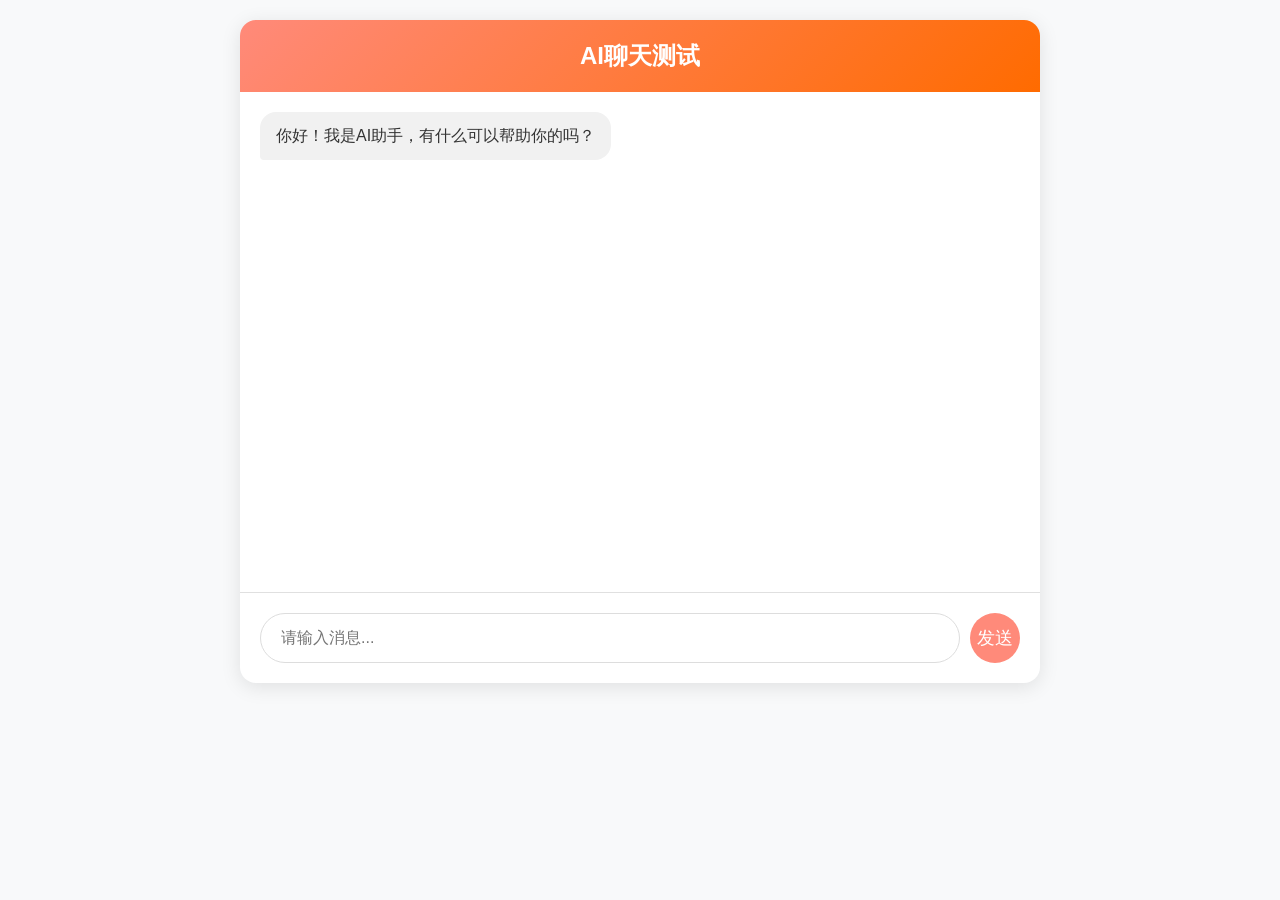
<file: src/main/resources/static/ai-test.html>
<!DOCTYPE html>
<html lang="zh-CN">
<head>
    <meta charset="UTF-8">
    <meta name="viewport" content="width=device-width, initial-scale=1.0">
    <title>AI测试 - Silver Residence</title>
    <style>
        /* 全局样式 */
        * {
            margin: 0;
            padding: 0;
            box-sizing: border-box;
        }
        
        body {
            font-family: -apple-system, BlinkMacSystemFont, 'Microsoft YaHei', 'Inter', sans-serif;
            min-height: 100vh;
            background: #f8f9fa;
            padding: 20px;
        }
        
        /* 容器 */
        .container {
            max-width: 800px;
            margin: 0 auto;
            background: white;
            border-radius: 16px;
            box-shadow: 0 4px 20px rgba(0, 0, 0, 0.1);
            overflow: hidden;
        }
        
        /* 头部 */
        .header {
            background: linear-gradient(135deg, #FF8A7A 0%, #FF6B00 100%);
            color: white;
            padding: 20px;
            text-align: center;
        }
        
        .header h1 {
            font-size: 24px;
            font-weight: 600;
        }
        
        /* 聊天区域 */
        .chat-container {
            height: 500px;
            overflow-y: auto;
            padding: 20px;
            display: flex;
            flex-direction: column;
            gap: 16px;
        }
        
        /* 消息气泡 */
        .message {
            max-width: 80%;
            padding: 12px 16px;
            border-radius: 16px;
            line-height: 1.5;
        }
        
        .user-message {
            align-self: flex-end;
            background: #FF8A7A;
            color: white;
            border-bottom-right-radius: 4px;
        }
        
        .ai-message {
            align-self: flex-start;
            background: #f1f1f1;
            color: #333;
            border-bottom-left-radius: 4px;
        }
        
        /* 输入区域 */
        .input-container {
            display: flex;
            padding: 20px;
            border-top: 1px solid #e0e0e0;
            gap: 10px;
        }
        
        .input {
            flex: 1;
            height: 50px;
            border: 1px solid #ddd;
            border-radius: 25px;
            padding: 0 20px;
            font-size: 16px;
            outline: none;
            transition: all 0.2s ease;
        }
        
        .input:focus {
            border-color: #FF8A7A;
            box-shadow: 0 0 0 4px rgba(255, 138, 122, 0.2);
        }
        
        .send-btn {
            width: 50px;
            height: 50px;
            border: none;
            border-radius: 50%;
            background: #FF8A7A;
            color: white;
            font-size: 18px;
            cursor: pointer;
            transition: all 0.2s ease;
        }
        
        .send-btn:hover {
            transform: scale(1.05);
            box-shadow: 0 4px 12px rgba(255, 138, 122, 0.4);
        }
        
        .send-btn:active {
            transform: scale(0.95);
        }
        
        /* 加载状态 */
        .loading {
            display: flex;
            align-items: center;
            gap: 8px;
            font-size: 14px;
            color: #666;
        }
        
        .loading-dot {
            width: 8px;
            height: 8px;
            border-radius: 50%;
            background: #FF8A7A;
            animation: pulse 1.5s infinite ease-in-out;
        }
        
        .loading-dot:nth-child(2) {
            animation-delay: 0.2s;
        }
        
        .loading-dot:nth-child(3) {
            animation-delay: 0.4s;
        }
        
        @keyframes pulse {
            0%, 100% {
                opacity: 1;
                transform: scale(1);
            }
            50% {
                opacity: 0.5;
                transform: scale(0.8);
            }
        }
    </style>
</head>
<body>
    <div class="container">
        <div class="header">
            <h1>AI聊天测试</h1>
        </div>
        
        <div class="chat-container" id="chatContainer">
            <!-- 消息将在这里动态添加 -->
        </div>
        
        <div class="input-container">
            <input type="text" class="input" id="messageInput" placeholder="请输入消息...">
            <button class="send-btn" id="sendBtn">发送</button>
        </div>
    </div>
    
    <script>
        // 获取DOM元素
        const chatContainer = document.getElementById('chatContainer');
        const messageInput = document.getElementById('messageInput');
        const sendBtn = document.getElementById('sendBtn');
        
        // 添加消息到聊天容器
        function addMessage(content, isUser = false) {
            const messageDiv = document.createElement('div');
            messageDiv.className = isUser ? 'message user-message' : 'message ai-message';
            messageDiv.textContent = content;
            chatContainer.appendChild(messageDiv);
            // 滚动到底部
            chatContainer.scrollTop = chatContainer.scrollHeight;
            return messageDiv;
        }
        
        // 添加加载状态
        function addLoading() {
            const loadingDiv = document.createElement('div');
            loadingDiv.className = 'message ai-message loading';
            loadingDiv.id = 'loadingIndicator';
            loadingDiv.innerHTML = `
                <span>AI正在回复</span>
                <div class="loading-dot"></div>
                <div class="loading-dot"></div>
                <div class="loading-dot"></div>
            `;
            chatContainer.appendChild(loadingDiv);
            chatContainer.scrollTop = chatContainer.scrollHeight;
        }
        
        // 移除加载状态
        function removeLoading() {
            const loadingIndicator = document.getElementById('loadingIndicator');
            if (loadingIndicator) {
                loadingIndicator.remove();
            }
        }
        
        // 发送消息
        async function sendMessage() {
            const message = messageInput.value.trim();
            if (!message) return;
            
            // 添加用户消息
            addMessage(message, true);
            // 清空输入框
            messageInput.value = '';
            // 添加加载状态
            addLoading();
            
            try {
                // 调用AI接口，使用流式处理
                const response = await fetch('http://localhost:8080/ai/chat', {
                    method: 'POST',
                    headers: {
                        'Content-Type': 'text/plain'
                    },
                    body: message // 添加/no_think参数取消思考模式
                });
                
                // 移除加载状态
                removeLoading();
                
                // 创建AI消息元素
                const aiMessageDiv = addMessage('');
                
                // 处理流式响应
                const reader = response.body.getReader();
                const decoder = new TextDecoder();
                
                while (true) {
                    const { done, value } = await reader.read();
                    if (done) break;
                    
                    // 解码并处理数据
                    const chunk = decoder.decode(value, { stream: true });
                    // 处理SSE格式的消息，移除"data: "前缀和换行符
                    const lines = chunk.split('\n');
                    for (const line of lines) {
                        if (line.startsWith('data: ')) {
                            const content = line.substring(6).trim();
                            if (content) {
                                aiMessageDiv.textContent += content;
                                // 滚动到底部
                                chatContainer.scrollTop = chatContainer.scrollHeight;
                            }
                        }
                    }
                }
                
            } catch (error) {
                console.error('发送消息失败:', error);
                removeLoading();
                addMessage('抱歉，发生了错误，请稍后重试');
            }
        }
        
        // 绑定发送按钮点击事件
        sendBtn.addEventListener('click', sendMessage);
        
        // 绑定输入框回车事件
        messageInput.addEventListener('keypress', function(e) {
            if (e.key === 'Enter') {
                sendMessage();
            }
        });
        
        // 初始化欢迎消息
        addMessage('你好！我是AI助手，有什么可以帮助你的吗？');
    </script>
</body>
</html>
</file>
